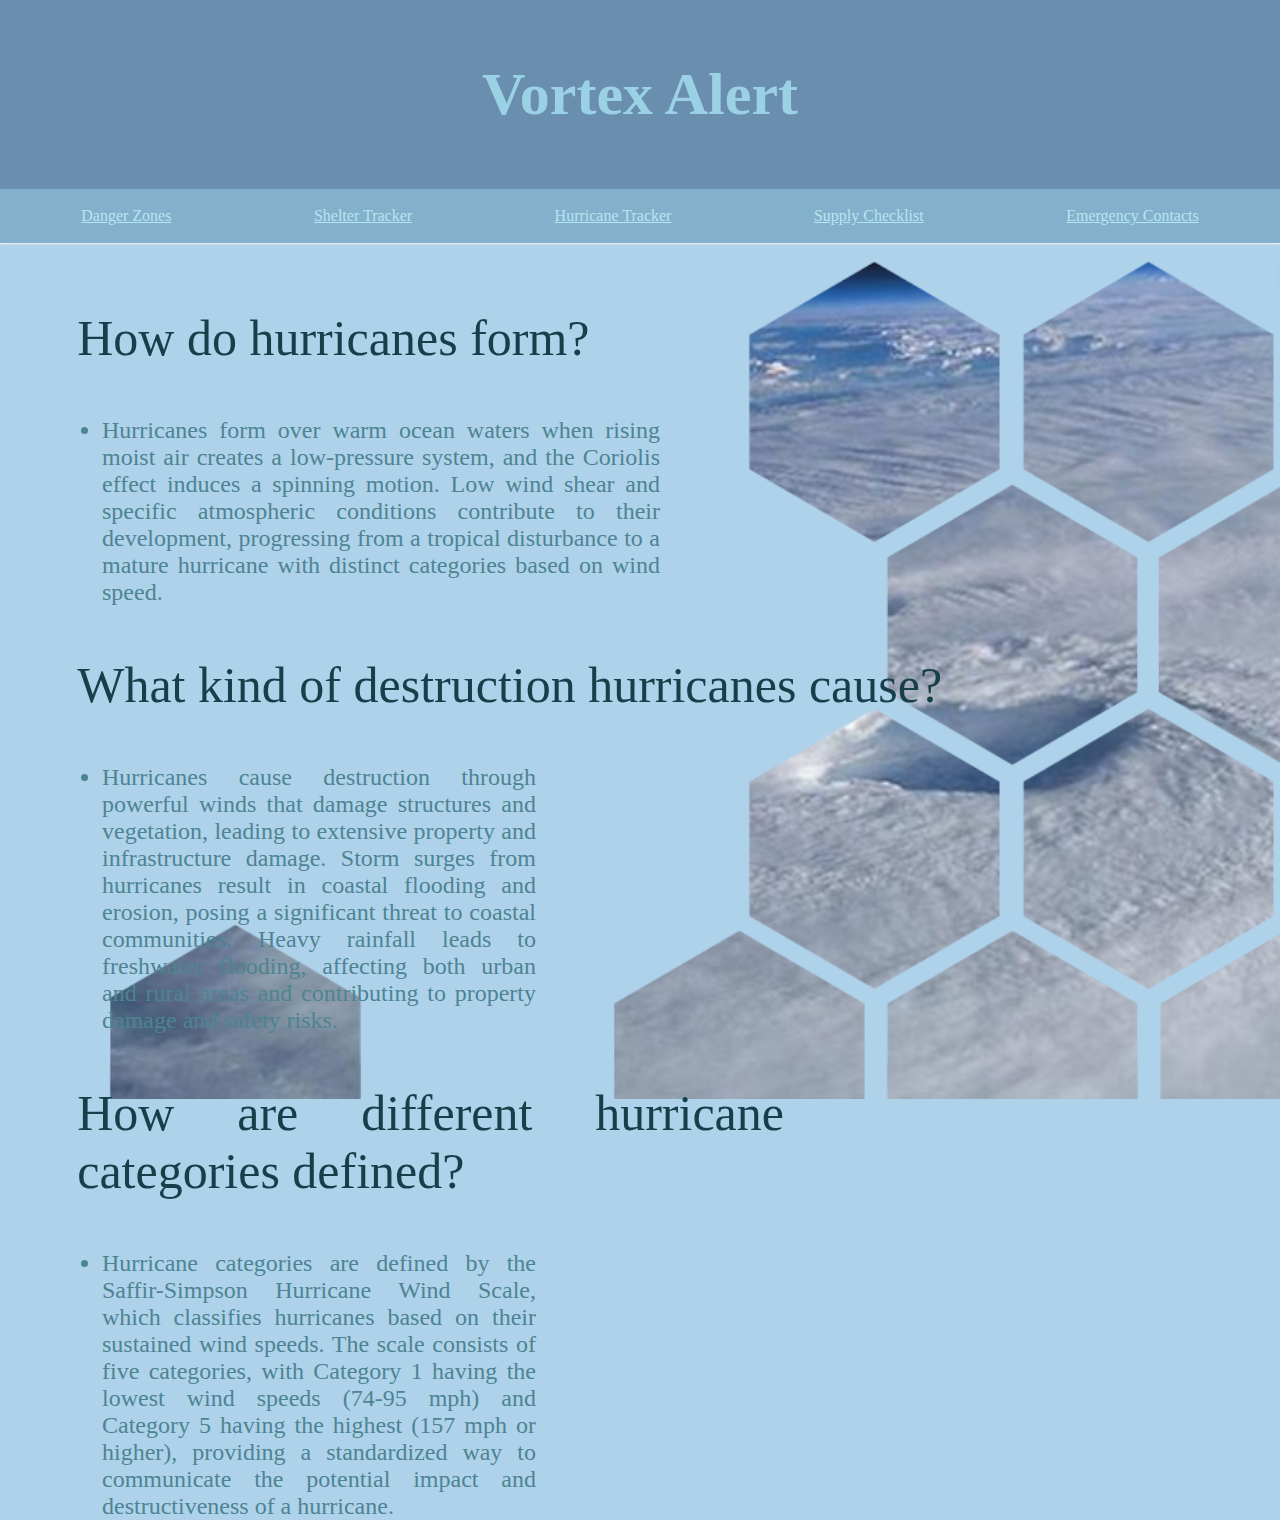
<file: Vortex-Alert-main/Hurricane/index.html>
<!DOCTYPE html>
<html lang="en">

<head>
    <title>Vortex Alert</title>
    <link rel="stylesheet" href="style.css">
</head>

<body style="background-color:#AFD2EB;">
    <header>
        <h1>Vortex Alert</h1>
    </header>

    <nav>
        <a href="dangerzones.html">Danger Zones</a>
        <a href="sheltertracker.html">Shelter Tracker</a>
        <a href="hurricanetracker.html">Hurricane Tracker</a>
        <a href="supplychecklist.html">Supply Checklist</a>
        <a href="emergencycontacts.html">Emergency Contacts</a>
    </nav>
    <ul style="position:absolute; text-align:justify;"> 
        <p style="margin-left: 3%; margin-right: 25%; font-size: 50px;"> How do hurricanes form? </p> 
        <li style="margin-left: 5%; margin-right: 50%;">Hurricanes form over warm ocean waters when rising moist air creates a low-pressure system, and the Coriolis effect induces a spinning motion. Low wind shear and specific atmospheric conditions contribute to their development, progressing from a tropical disturbance to a mature hurricane with distinct categories based on wind speed.</li>
        <p style="margin-left: 3%; margin-right: 25%; font-size: 50px;"> What kind of destruction hurricanes cause? </p> 
        <li style="margin-left: 5%; margin-right: 60%;">Hurricanes cause destruction through powerful winds that damage structures and vegetation, leading to extensive property and infrastructure damage. Storm surges from hurricanes result in coastal flooding and erosion, posing a significant threat to coastal communities. Heavy rainfall leads to freshwater flooding, affecting both urban and rural areas and contributing to property damage and safety risks.</li> 
        <p style="margin-left: 3%; margin-right: 40%; font-size: 50px;"> How are different hurricane categories defined? </p> 
        <li style="margin-left: 5%; margin-right: 60%;"> Hurricane categories are defined by the Saffir-Simpson Hurricane Wind Scale, which classifies hurricanes based on their sustained wind speeds. The scale consists of five categories, with Category 1 having the lowest wind speeds (74-95 mph) and Category 5 having the highest (157 mph or higher), providing a standardized way to communicate the potential impact and destructiveness of a hurricane.</li> 
    </ul>
    

    <img src="hexagonsss.png" width="100%" height="100%" >
</body>

</html>
</file>
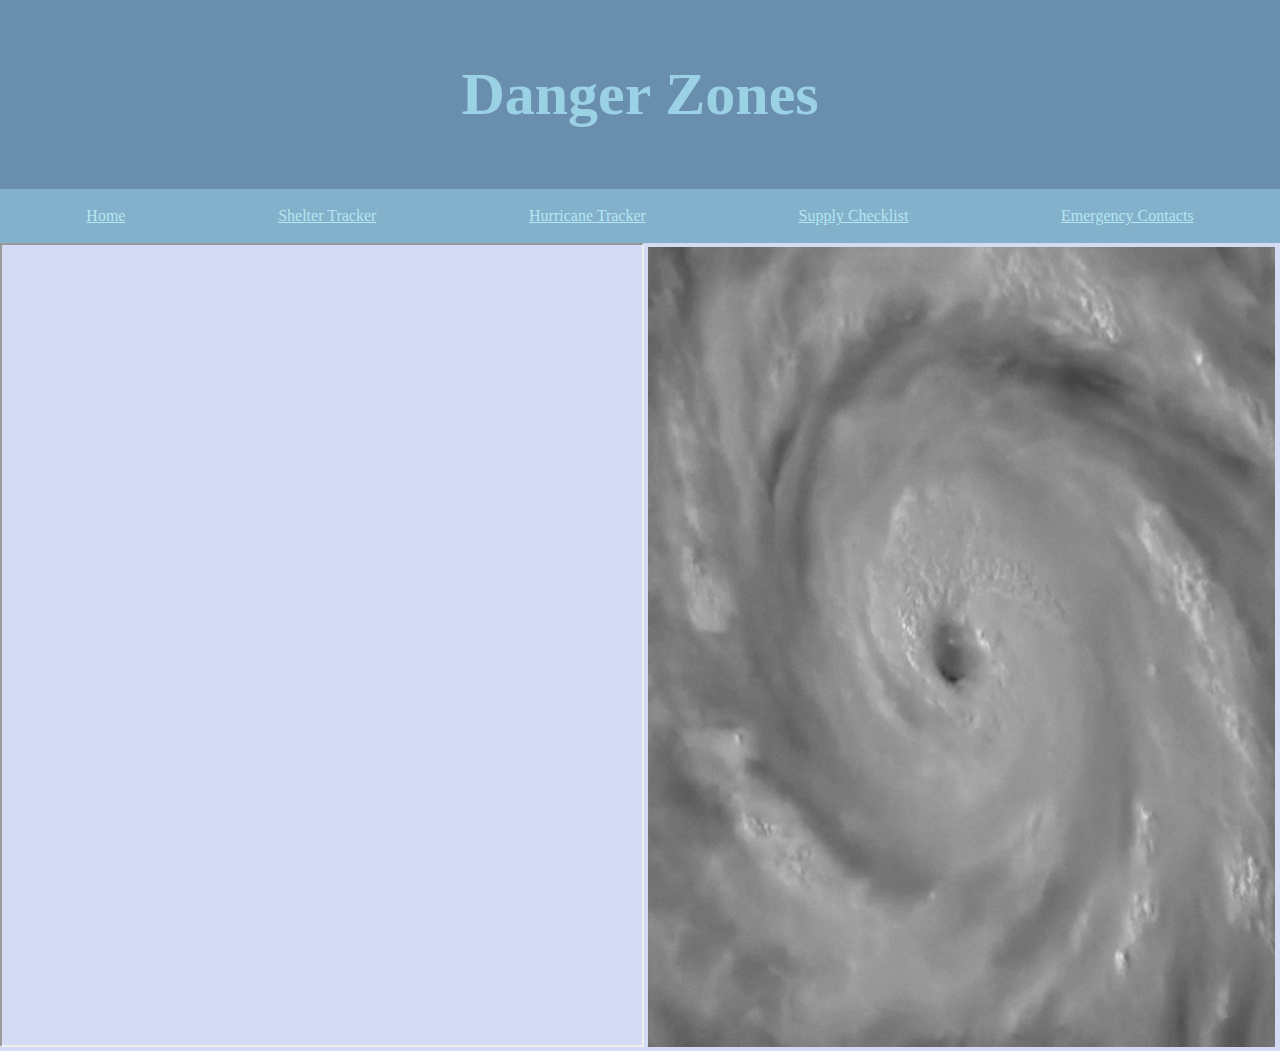
<file: Vortex-Alert-main/Hurricane/dangerzones.html>
<!DOCTYPE html>
<html lang="en">

<head>
    <title>Danger Zones</title>
    <link rel="stylesheet" href="style.css">
</head>

<body>
    <header>
        <h1>Danger Zones</h1>
    </header>

    <nav>
        <a href="index.html">Home</a>
        <a href="sheltertracker.html">Shelter Tracker</a>
        <a href="hurricanetracker.html">Hurricane Tracker</a>
        <a href="supplychecklist.html">Supply Checklist</a>
        <a href="emergencycontacts.html">Emergency Contacts</a>
    </nav>
   
    <iframe id="mapforrelocation" src="https://maps.co.palm-beach.fl.us/cwgis/?app=evacuation_info" width="50%" height="800" allowfullscreen></iframe>
    <img src="hurricane.gif" width="49%" height="800">
    

</body>
</html>
</file>
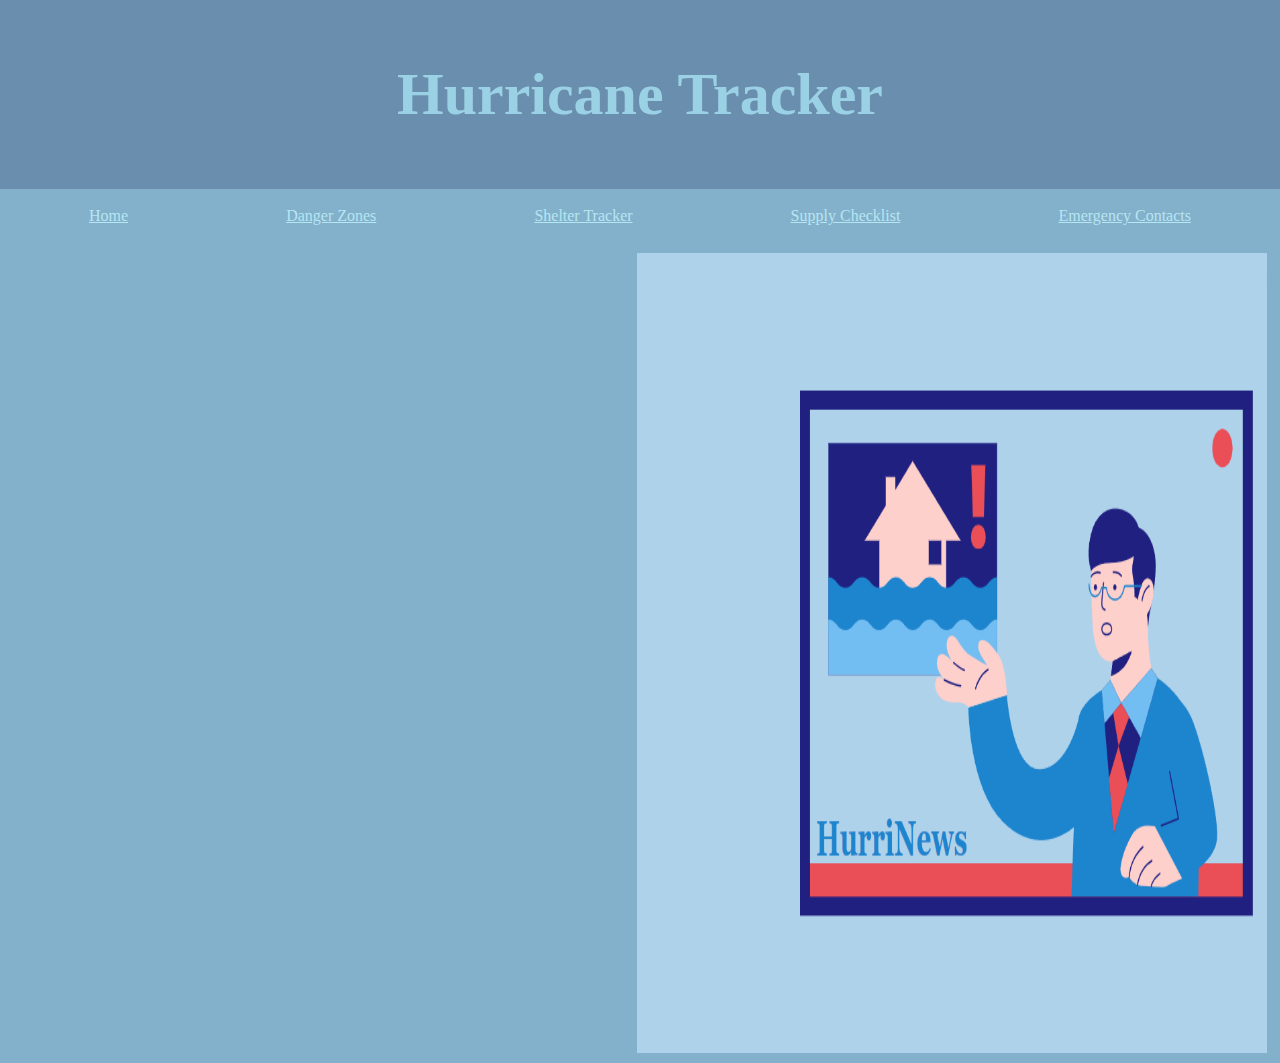
<file: Vortex-Alert-main/Hurricane/hurricanetracker.html>
<!DOCTYPE html>
<html lang="en">

<head>
    <title>Hurricane Tracker</title>
    <link rel="stylesheet" href="style.css">
</head>

<body>
    <header>
        <h1>Hurricane Tracker</h1>
    </header>
    <nav>
        <a href="index.html">Home</a>
        <a href="dangerzones.html">Danger Zones</a>
        <a href="sheltertracker.html">Shelter Tracker</a>
        <a href="supplychecklist.html">Supply Checklist</a>
        <a href="emergencycontacts.html">Emergency Contacts</a>
    </nav>
    <nav>

    <iframe width="49%" height="800" src="https://earth.nullschool.net/" frameborder></iframe>
    <img src="hurrinews.png"  height="800" width="50%"
   
    </nav>
    
        
</body>
</html>
</file>
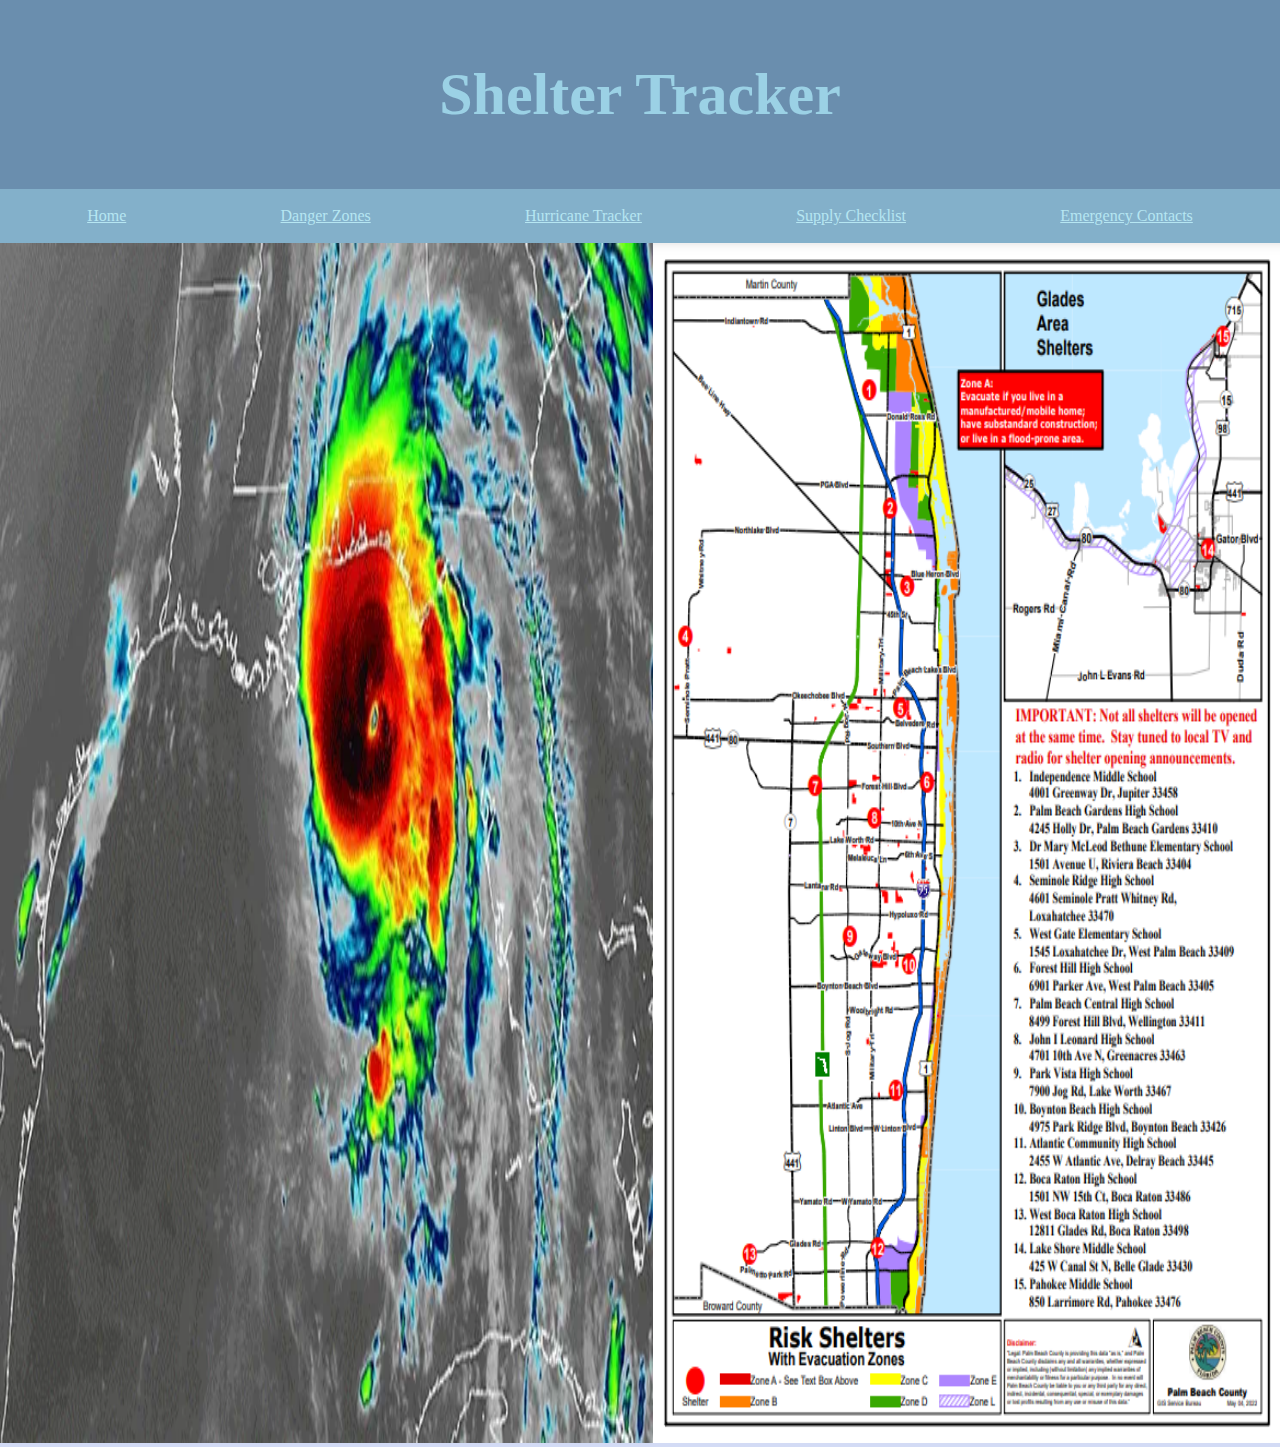
<file: Vortex-Alert-main/Hurricane/sheltertracker.html>
<!DOCTYPE html>
<html lang="en">

<head>
    <title>Shelter Tracker</title>
    <link rel="stylesheet" href="style.css">
</head>

<body>
    <header>
        <h1>Shelter Tracker</h1>
    </header>

    <nav>
        <a href="index.html">Home</a>
        <a href="dangerzones.html">Danger Zones</a>
        <a href="hurricanetracker.html">Hurricane Tracker</a>
        <a href="supplychecklist.html">Supply Checklist</a>
        <a href="emergencycontacts.html">Emergency Contacts</a>
    </nav>
    <img class="mapforshelters" src="Screenshot 2023-11-11 201036.png" width="49%" height="1200">
    <img class="redhurricanegif" src="xrayhurricane.gif" width="51%" height="1200"> 

</body>
</html>
</file>
<file: Vortex-Alert-main/Hurricane/style.css>
body {
    font-family: "Times New Roman", Times, serif;
    margin: 0;
    padding: 0;
    background-color: rgb(211, 219, 245);
}

header {
    background-color: #6A8EAE;
    color: #9BD1E5;
    padding: 20px;
    text-align: center;
    font-size: 30px;
}


nav {
    display: flex;
    justify-content: space-around;
    background-color: #83B0CA;
    padding: 10px;
}

nav a {
    color: #B6E6F2;
    padding: 8px 16px;
    border-radius: 5px;
    }

nav a:hover {
    background-color: #9BD1E5;
    }

main {
    padding: 20px;
    }

.mapforshelters {
    float: right;
    background-color: #AFD2EB;
}

.contacts {
    width: 100vw;
    height: 98vh;
    object-fit: cover;
    position: absolute;
}

li {
    color: #4d8492;
    font-size: x-large;
}
p {
    color: #163f49;
}
</file>
